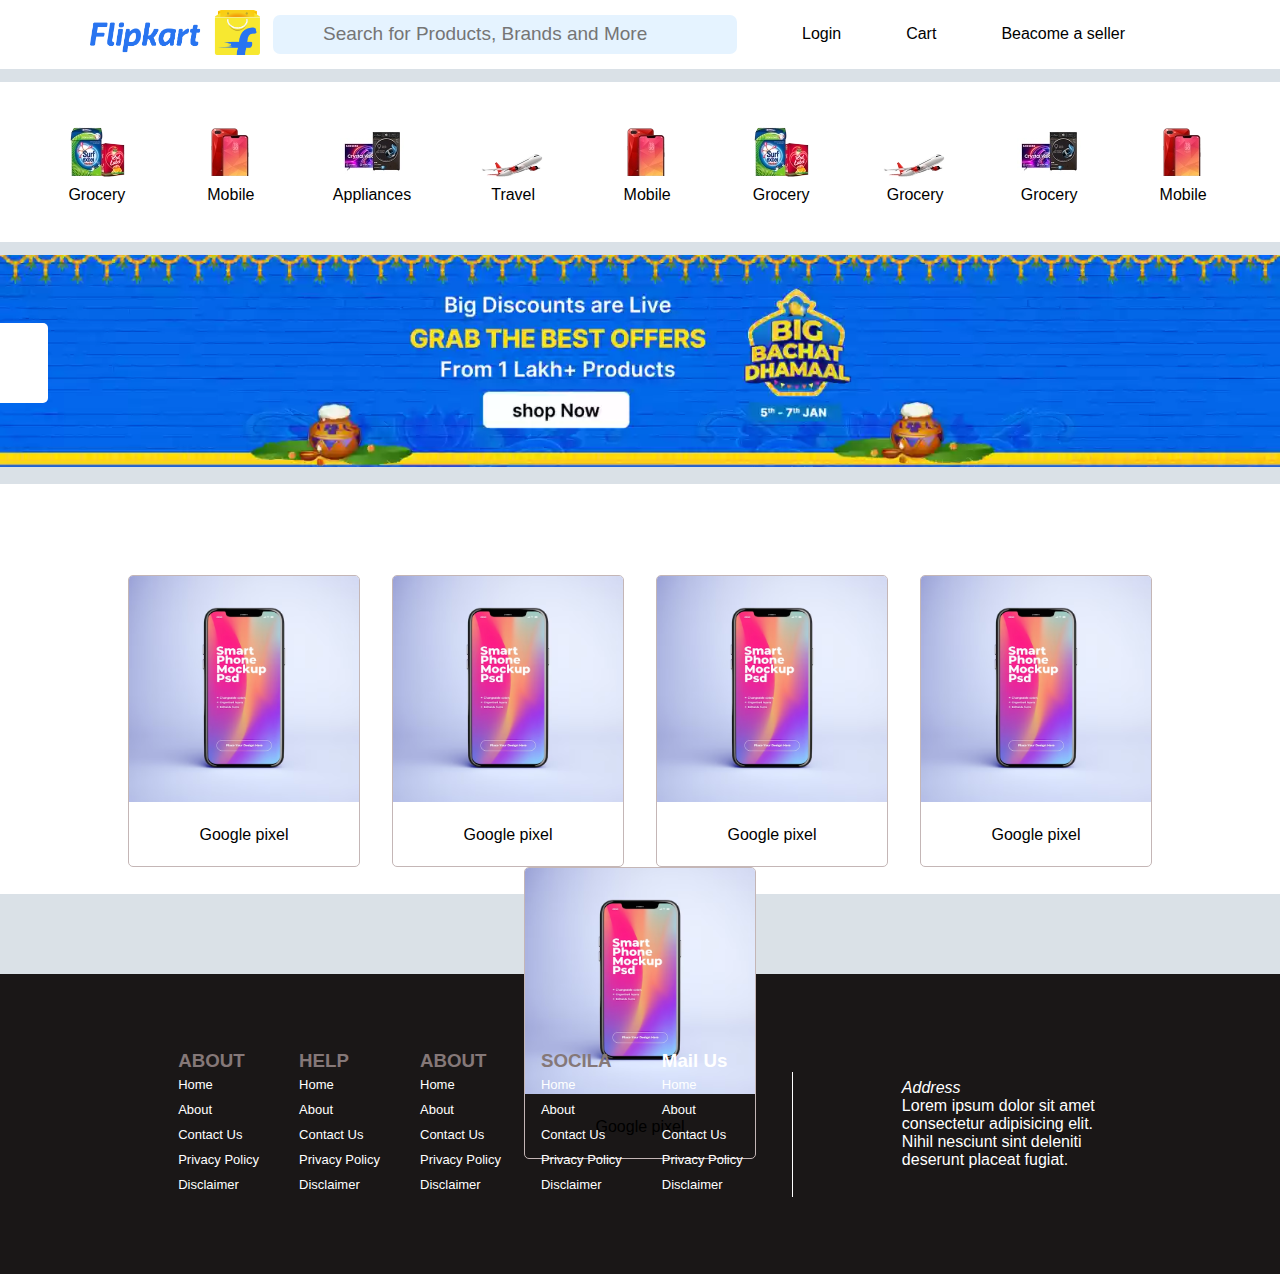
<file: Flipcart/index.html>
<!doctype html>
<html lang="en">

<head>
    <title>Title</title>
    <!-- Required meta tags -->
    <meta charset="utf-8" />
    <meta name="viewport" content="width=device-width, initial-scale=1, shrink-to-fit=no" />

    <!-- Bootstrap CSS v5.2.1 -->
    <link href="https://cdn.jsdelivr.net/npm/bootstrap@5.3.2/dist/css/bootstrap.min.css" rel="stylesheet"
        integrity="sha384-T3c6CoIi6uLrA9TneNEoa7RxnatzjcDSCmG1MXxSR1GAsXEV/Dwwykc2MPK8M2HN" crossorigin="anonymous" />
        <link rel="stylesheet" href="index.css">
</head>

<body>
    <header class="col-md-12">
        <nav class="nav">
            <div class="left">
                <img width="170px" src="./images/flipkart logo.png" alt="">
            </div>
            <div class="right">
                <div class="srch">
                    <i class="fa-solid fa-magnifying-glass"></i>
                    <input type="search" name="search" id="srch" placeholder="Search for Products, Brands and More">
                </div>
                <div class="Login">
                    <i class="fa-solid fa-user"></i>
                    <span>Login</span>
                </div>
                <div class="cart">
                    <i class="fa-solid fa-cart-plus"></i>
                    <span>Cart</span>
                </div>
                <div class="store">
                    <i class="fa-solid fa-store"></i>
                    <span>Beacome a seller</span>
                </div>
                <div class="menu">
                    <i class="fa-solid fa-ellipsis-vertical"></i>
                </div>
            </div>
        </nav>
    </header>
    <main class="row">
        <div class="col-md-12">
            <section class="item-sec">
                <div class="item-img">
                    <div class="img-one img-box">
                        <img src="./images/img1.webp" alt="">
                        <span>Grocery</span>
                    </div>
                    <div class="img-two img-box">
                        <img src="./images/img2.webp" alt="">
                        <span>Mobile</span>
                    </div>
                    <div class="img-three img-box">
                        <img src="./images/img3.webp" alt="">
                        <span>Appliances</span>
                    </div>
                    <div class="img-four img-box">
                        <img src="./images/img4.webp" alt="">
                        <span>Travel</span>
                    </div>
                    <div class="img-five img-box">
                        <img src="./images/img2.webp" alt="">
                        <span>Mobile</span>
                    </div>
                    <div class="img-six img-box">
                        <img src="./images/img1.webp" alt="">
                        <span>Grocery</span>
                    </div>
                    <div class="img-one img-box">
                        <img src="./images/img4.webp" alt="">
                        <span>Grocery</span>
                    </div>
                    <div class="img-seven img-box">
                        <img src="./images/img3.webp" alt="">
                        <span>Grocery</span>
                    </div>
                    <div class="img-eight img-box">
                        <img src="./images/img2.webp" alt="">
                        <span>Mobile</span>
                    </div>
                </div>
            </section>
        </div>
        <div class="col-md-12">
            <section class="hero-img">
                <div class="img">
                    <img src="./images/slider.webp" alt="">
                </div>
                <div class="privius">
                    <i class="fa-solid fa-chevron-left"></i>
                </div>
                <div class="next">
                    <i class="fa-solid fa-chevron-right"></i>
                </div>
            </section>
        </div>
        <div class="col-md-12">
            <section class="best-item">
                <div class="box">
                    <div class="boxx">
                        <img src="./images/mobile-img.png" alt="">
                        <div class="text">
                            <p>Google pixel</p>
                        </div>
                    </div>
                    <div class="boxx">
                        <img src="./images/mobile-img.png" alt="">
                        <div class="text">
                            <p>Google pixel</p>
                        </div>
                    </div>
                    <div class="boxx">
                        <img src="./images/mobile-img.png" alt="">
                        <div class="text">
                            <p>Google pixel</p>
                        </div>
                    </div>
                    <div class="boxx">
                        <img src="./images/mobile-img.png" alt="">
                        <div class="text">
                            <p>Google pixel</p>
                        </div>
                    </div>
                    <div class="boxx">
                        <img src="./images/mobile-img.png" alt="">
                        <div class="text">
                            <p>Google pixel</p>
                        </div>
                    </div>
                </div>
            </section>
        </div>
    </main>
    <footer>
        <div class="col-ld-4">
            <section class="footer">
                <div class="footer-one">
                    <h3>ABOUT</h3>
                    <a href="">Home</a>
                    <a href="">About</a>
                    <a href="">Contact Us</a>
                    <a href="">Privacy Policy</a>
                    <a href="">Disclaimer</a>
                </div>
                <div class="footer-one">
                    <h3>HELP</h3>
                    <a href="">Home</a>
                    <a href="">About</a>
                    <a href="">Contact Us</a>
                    <a href="">Privacy Policy</a>
                    <a href="">Disclaimer</a>
                </div>
                <div class="footer-one">
                    <h3>ABOUT</h3>
                    <a href="">Home</a>
                    <a href="">About</a>
                    <a href="">Contact Us</a>
                    <a href="">Privacy Policy</a>
                    <a href="">Disclaimer</a>
                </div>
                <div class="footer-one">
                    <h3>SOCILA</h3>
                    <a href="">Home</a>
                    <a href="">About</a>
                    <a href="">Contact Us</a>
                    <a href="">Privacy Policy</a>
                    <a href="">Disclaimer</a>
                </div>
                <div class="footer-last">
                    <h3>Mail Us</h3>
                    <a href="">Home</a>
                    <a href="">About</a>
                    <a href="">Contact Us</a>
                    <a href="">Privacy Policy</a>
                    <a href="">Disclaimer</a>
                </div>
                <div class="footer-last para">
                    <address>Address</address>
                    <p>Lorem ipsum dolor sit amet consectetur adipisicing elit. Nihil nesciunt sint deleniti deserunt
                        placeat
                        fugiat. </p>
                </div>
            </section>
        
        </div>
       
    </footer>
    <!-- Bootstrap JavaScript Libraries -->
    <script src="https://cdn.jsdelivr.net/npm/@popperjs/core@2.11.8/dist/umd/popper.min.js"
        integrity="sha384-I7E8VVD/ismYTF4hNIPjVp/Zjvgyol6VFvRkX/vR+Vc4jQkC+hVqc2pM8ODewa9r"
        crossorigin="anonymous"></script>

    <script src="https://cdn.jsdelivr.net/npm/bootstrap@5.3.2/dist/js/bootstrap.min.js"
        integrity="sha384-BBtl+eGJRgqQAUMxJ7pMwbEyER4l1g+O15P+16Ep7Q9Q+zqX6gSbd85u4mG4QzX+"
        crossorigin="anonymous"></script>
</body>

</html>
</file>
<file: Flipcart/index.css>
*{
    margin: 0;
    padding: 0;
}

body{
    background-color: #dae1e7;
    font-family: Arial, Helvetica, sans-serif;
}

.nav{
    background-color: white;
    display: flex;
    align-items: center;
    justify-content: space-between;
    padding: 10px 90px;
}

.right .srch{
    display: flex;
    align-items: center;
}

.right .srch i{
    position: absolute;
    padding-left: 16px;
    cursor: pointer;
}

.right #srch{
    width: 29rem;
    height: 2.4rem;
    background: #e5f3ff;
    border: none;
    padding: 15px 50px;
    border-radius: 7px;
    font-size: 19px;
}

.right{
    display: flex;
    align-items: center;
    column-gap: 65px;
}

.right span{
    cursor: pointer;
}

.right .menu{
    cursor: pointer;
}

.item-sec{
    background-color: white;
    width: 100%;
    height: 160px;
    margin-top: 13px;
}

.item-img{
    display: flex;
    align-items: center !important;
    justify-content: center;
    padding-top: 40px;
    column-gap: 70px;
}

.img-box{
    display: flex;
    align-items: center;
    flex-direction: column;
}

.hero-img .img img{
    width: 100%;
}

.hero-img{
    margin-top: 13px;
    display: flex;
    align-items: center;
}

.hero-img .privius{
    position: absolute;
    background-color: white;
    height: 5rem;
    width: 3rem;
    display: flex;
    justify-content: center;
    align-items: center;
    border-bottom-right-radius: 5px;
    border-top-right-radius: 5px;
}

.hero-img .next{
    position: absolute;
    margin-left: 81.3rem;
    background-color: white;
    height: 5rem;
    width: 3rem;
    display: flex;
    justify-content: center;
    align-items: center;
    border-bottom-left-radius: 5px;
    border-top-left-radius: 5px;
}

.best-item{
    width: auto;
    height: 350px;
    margin-top: 13px;
    background-color: white;
    padding: 30px;
}

.best-item span{
    padding-top: 15px;
    font-size: 25px;
    position: absolute;
}

.box{
    display: flex;
    align-items: center;
    margin-top: 5%;
    flex-wrap: wrap;
    column-gap: 32px;
    justify-content: center;
}

.boxx{
    width: 230px;
    height: 290px;
    overflow: hidden;
    border-radius: 5px;
    border: 1px solid rgb(196, 182, 182);
}

.boxx .text{
    display: flex;
    justify-content: center;
    align-items: center;
    padding-top: 20px;
}

.boxx img{
    height: 226px;
    width: 100%;
}

.footer{
    background-color: rgb(26, 23, 23);
    height: 300px;
    width: auto;
    margin-top: 13px;
    display: flex;
    justify-content: center;
    align-items: center;
    column-gap: 40px;
    margin-top: 80px;
}

.footer-one a{
    color: white;
    text-decoration: none;
    display: flex;
    flex-direction: column;
    line-height: 25px;
    font-size: 13px;
    margin: right 20px; ;
}

.footer-last a{
    color: white;
    text-decoration: none;
    display: flex;
    flex-direction: column;
    line-height: 25px;
    font-size: 13px;
    border-right: 1px solid ;
    width: 130px;
}

.footer-last{
    width: 200px;
    font: 13px;
    color: white;
}

.footer-one h3{
    color: rgb(133, 120, 120);
}
</file>
